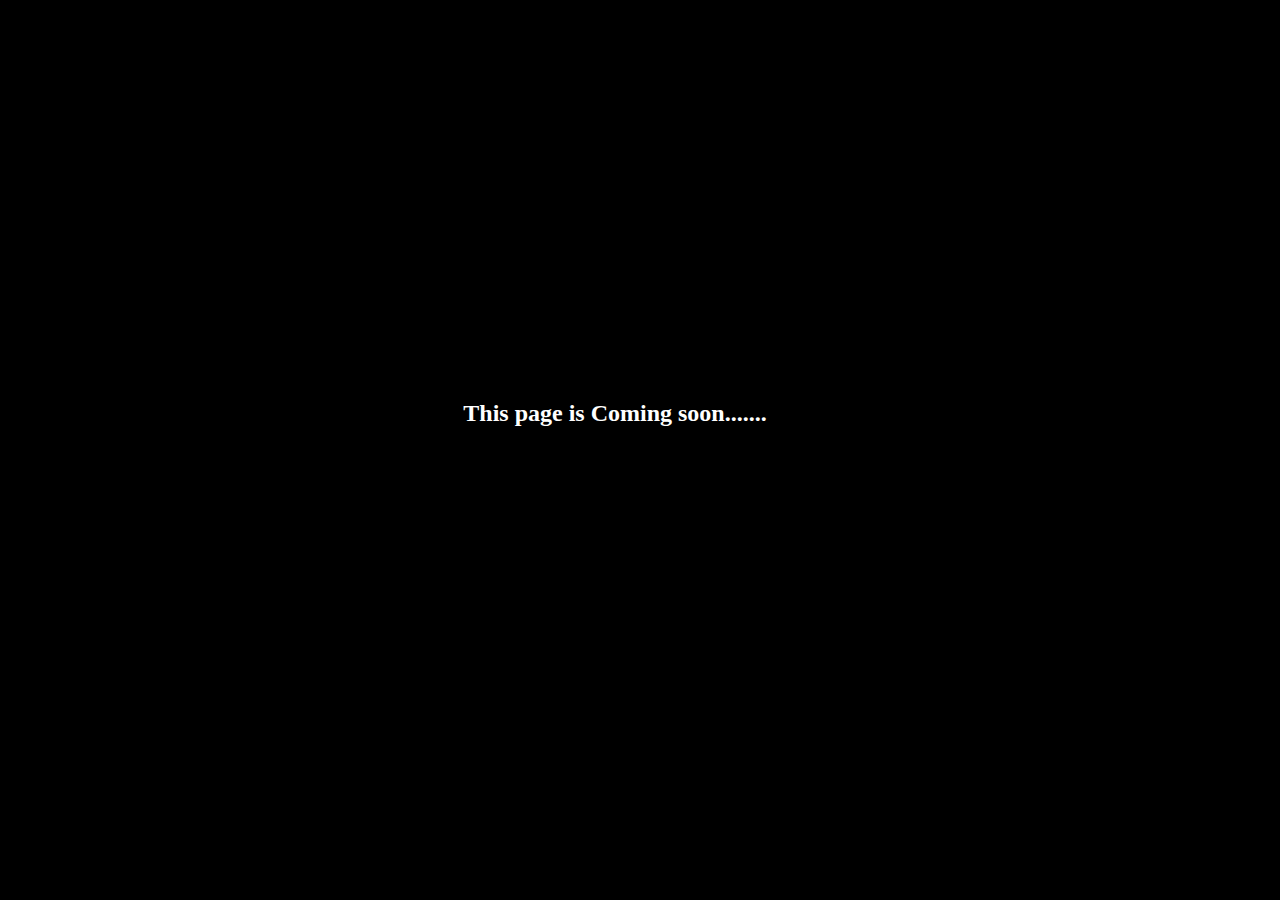
<file: about.html>
<!DOCTYPE html>
<html lang="en">
<head>
    <meta charset="UTF-8">
    <meta name="viewport" content="width=device-width, initial-scale=1.0">
    <title>About</title>
    <link rel="stylesheet" href="styles.css">
    <link rel="stylesheet" href="https://cdnjs.cloudflare.com/ajax/libs/font-awesome/6.4.0/css/all.min.css" integrity="sha512-iecdLmaskl7CVkqkXNQ/ZH/XLlvWZOJyj7Yy7tcenmpD1ypASozpmT/E0iPtmFIB46ZmdtAc9eNBvH0H/ZpiBw==" crossorigin="anonymous" referrerpolicy="no-referrer" />

</head>
<body class="body-full">

    <section class="about-page">
       <h2>This page is Coming soon.......</h2><i class="fa-regular fa-water fa-spin-pulse" style=" margin-left: 50px; color: white; font-size: 40px;"></i>
  </section>
    
</body>
</html>
</file>
<file: styles.css>
*{
    margin: 0;
   
}

.myname
{

    font-family: 'Courier New', Courier, monospace;
    font-weight: 500;
}
.nav-opt{

    font-family: Cambria, Cochin, Georgia, Times, 'Times New Roman', serif;
}
.hello
{
    margin-bottom: 0.3px;
    color: #6d6d6d;
   
    
}
.nav-hover:hover{
    text-decoration: underline;
}

#about{
     background-color: #f8f9fa;
   
}
.jumbo{

    margin-top: 200px;
    margin-left: 150px;
    margin-bottom: 150px;
    font-size: 50rem;
    
   

}
.darkSec
{
    height: 40px;
    width: 60px;
    
}
.display-1{

    font-family: 'Amatic SC', cursive;
    color: #1a1a1a;

}
.lead{

    font-size: 2.5rem;
    font-family: 'Playfair Display', serif;
    color: #4d4d4d;
}
.btn-md
{
    background-color: #404040;
    border: none;
}
.btn-md:hover{
    background-color: rgb(236, 236, 236);
    color: black;
    border: 1px solid black;
    
}

.about-container {
    display: flex;
    justify-content: center;
    width: 70%;
    margin-left: 17.3%;
    box-shadow: 2px 2px 12px rgba(10, 10, 10, 0.476);
    border-radius: 10px;
    padding-left: 15px;
    padding-right: 20px;
    padding-bottom: 10px;
    margin-bottom: 20px;
    
}
.media-body
{
    margin-left: 15px;
}
.media-body p{
    font-family: 'Playfair Display', serif;
}
.code-icon
{
   font-size: 6rem;
   display: flex;
  
   margin-left: 900px;
  
}
.icon-main
{
    display: flex;
   
}
.projects{
    display: flex;
    justify-content: space-evenly;
    
   

}
.card
{
    margin-top: 40px;
    width: 33.3;
}

@media only screen and (max-width: 768px) {
   
    .jumbo{
        margin-left: 10px;
    }
    .about-container{
        width: 90%;
        margin-left: 0px;

    }
    #about{
        display: flex;
        justify-content: center;
        
    }
    #darkBtn {
        top: 80px;
        right: 15px;
      }
      
}
.about-page
{
    display: flex;
    justify-content: center;
    align-items: center;
    height: 100%;
    margin-top: 400px;
    color: white;
}
.body-full
{
    background-color: black;
}
.message-container {
    display: flex;
    align-items: center;
    margin-top: 40px;
  }
  
  .message-input {
    flex: 1;
    padding: 8.8px;
    border: 1px solid #ccc;
    border-radius: 8px 0 0 8px;
    font-size: 16px;
  }
  
  .send-button {
    padding: 10px 20px;
    border: none;
    background-color: #403e3e;
    color: #fff;
    border-radius: 0 8px 8px 0px;
    font-size: 16px;
    cursor: pointer;
  }
  #footjs{
    background-color:rgb(236, 236, 236);
  }
  #navjs{
    background-color:rgb(236, 236, 236);

  }
 .moon{
   color: black;
  }

  #darkBtn {
    font-size: 1.5rem;
    position: absolute;
    top: 100px;
    right: 20px;
  }
  #menubtn{
    color: #232323;
 
    
}
#codeBtn {

    color: #444444;
 
}
.default-styles {
    background-color: rgb(236, 236, 236);
    color: black;
    /* Add other default styles as needed */
  }
#element{
   
   text-emphasis: bold;
}
</file>
